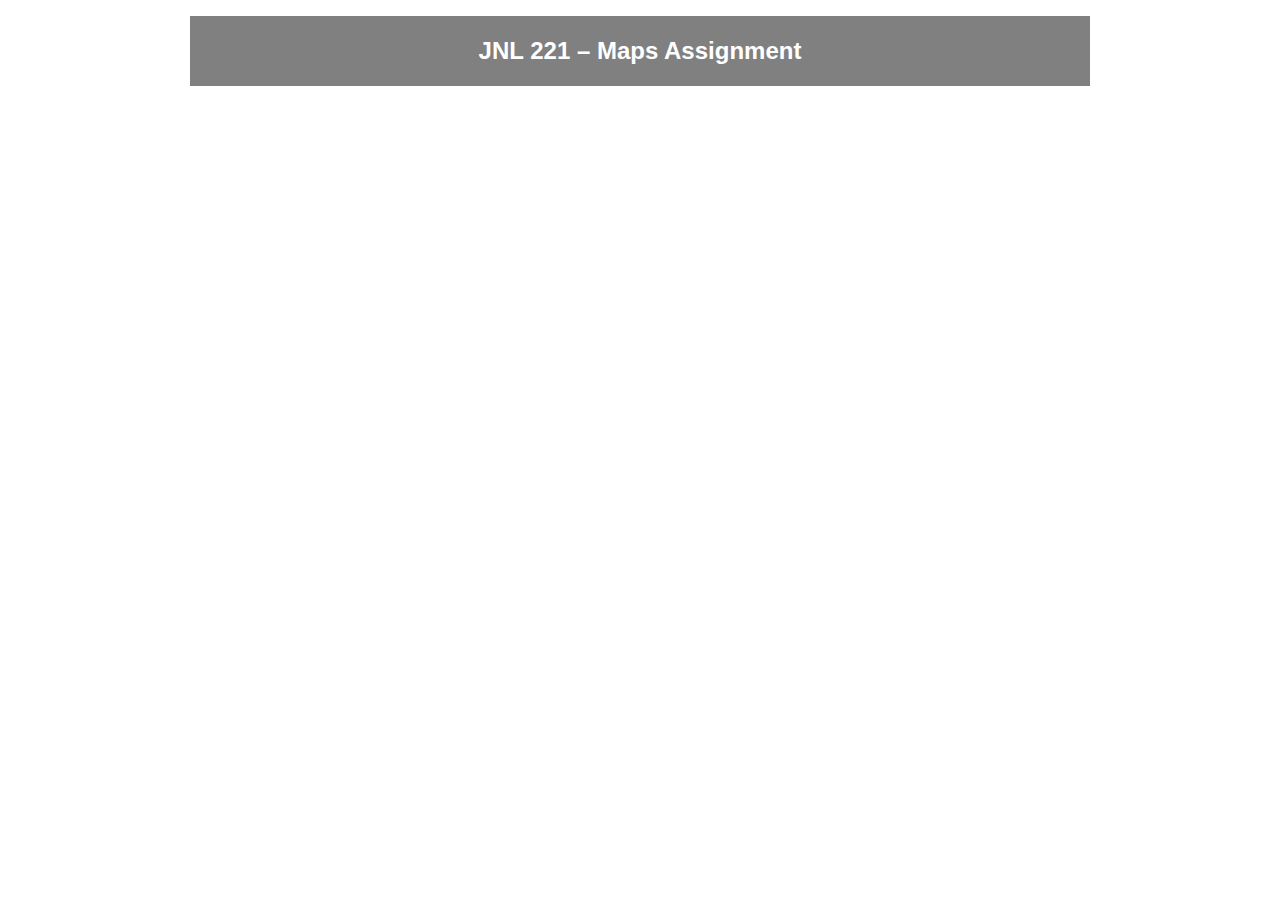
<file: maps/index.html>
<!DOCTYPE html>
<html lang="en">
<head>
	<meta charset="utf-8">
	<meta name="viewport" content="width=device-width, initial-scale=1">
	<title>JNL 221 - Maps Assignment</title>
	<style type="text/css"> body{max-width:900px;margin-right:auto;margin-left:auto;padding:8px}.header{background-color:gray;color:#fff;font-family:Arial,sans-serif;padding:1px;margin-bottom:30px;text-align:center}
	</style>
</head>
<body>

	<div class="header">
		<h2>JNL 221 – Maps Assignment</h2>
	</div>

	<iframe title="Practice Map JNL 221" aria-label="Locator maps" id="datawrapper-chart-ndkfc" src="https://datawrapper.dwcdn.net/ndkfc/1/" scrolling="no" frameborder="0" style="width: 0; min-width: 100% !important; border: none;" height="565"></iframe><script type="text/javascript">!function(){"use strict";window.addEventListener("message",(function(e){if(void 0!==e.data["datawrapper-height"]){var t=document.querySelectorAll("iframe");for(var a in e.data["datawrapper-height"])for(var r=0;r<t.length;r++){if(t[r].contentWindow===e.source)t[r].style.height=e.data["datawrapper-height"][a]+"px"}}}))}();
</script>

</body>
</html>
</file>
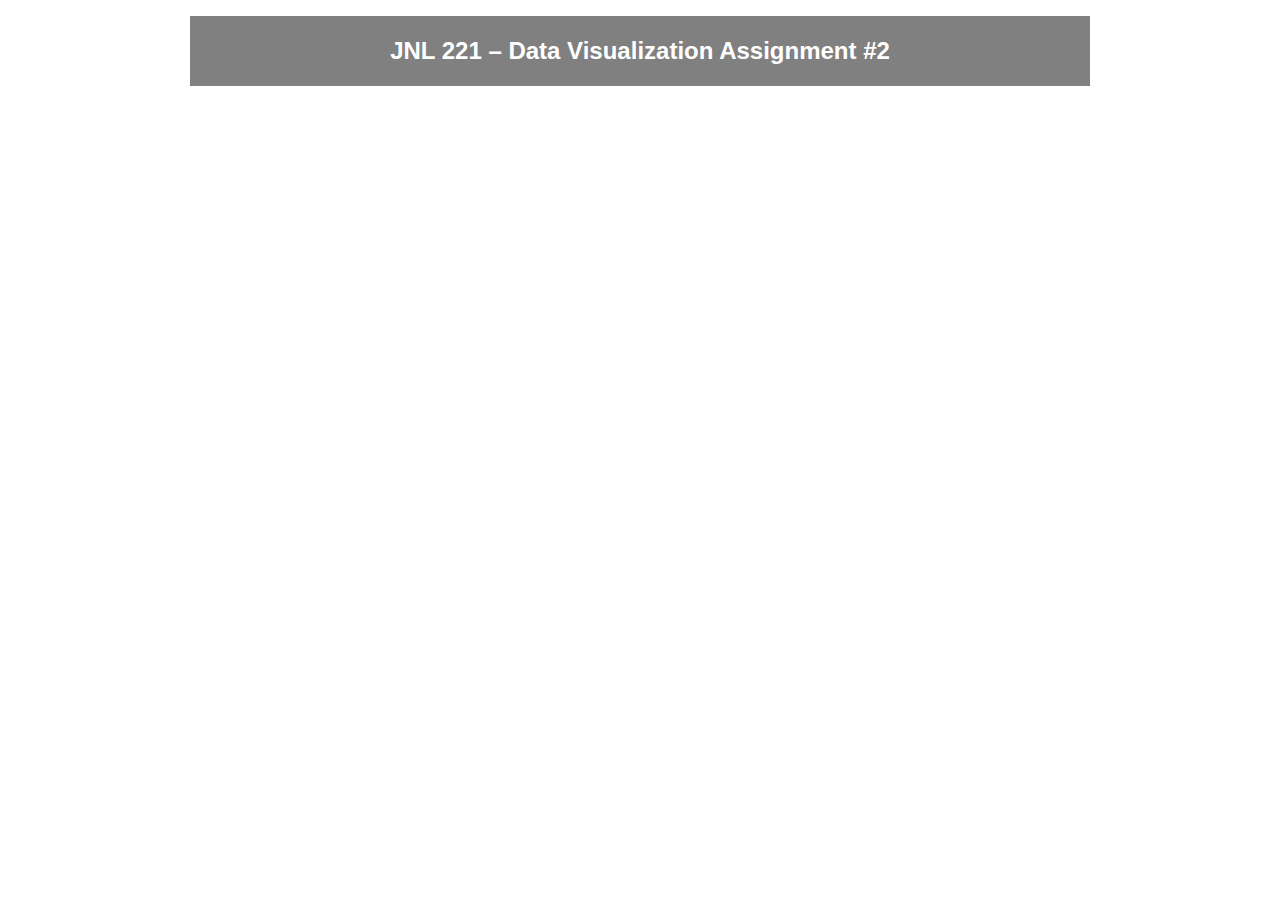
<file: indexdatavis2.html>
<!DOCTYPE html>
<html lang="en">
<head>
	<meta charset="utf-8">
	<meta name="viewport" content="width=device-width, initial-scale=1">
	<title>Data Visualization Assignment #2</title>
	<style type="text/css"> body{max-width:900px;margin-right:auto;margin-left:auto;padding:8px}.header{background-color:gray;color:#fff;font-family:Arial,sans-serif;padding:1px;margin-bottom:30px;text-align:center}
	</style>
</head>
<body>

	<div class="header">
		<h2>JNL 221 – Data Visualization Assignment #2</h2>
	</div>

	<iframe title="Tackle Your Vitamin D, Even When It's Cloudy" aria-label="Column Chart" id="datawrapper-chart-0FhGm" src="https://datawrapper.dwcdn.net/0FhGm/1/" scrolling="no" frameborder="0" style="width: 0; min-width: 100% !important; border: none;" height="621"></iframe><script type="text/javascript">!function(){"use strict";window.addEventListener("message",(function(e){if(void 0!==e.data["datawrapper-height"]){var t=document.querySelectorAll("iframe");for(var a in e.data["datawrapper-height"])for(var r=0;r<t.length;r++){if(t[r].contentWindow===e.source)t[r].style.height=e.data["datawrapper-height"][a]+"px"}}}))}();
</script>

</body>
</html>
</file>
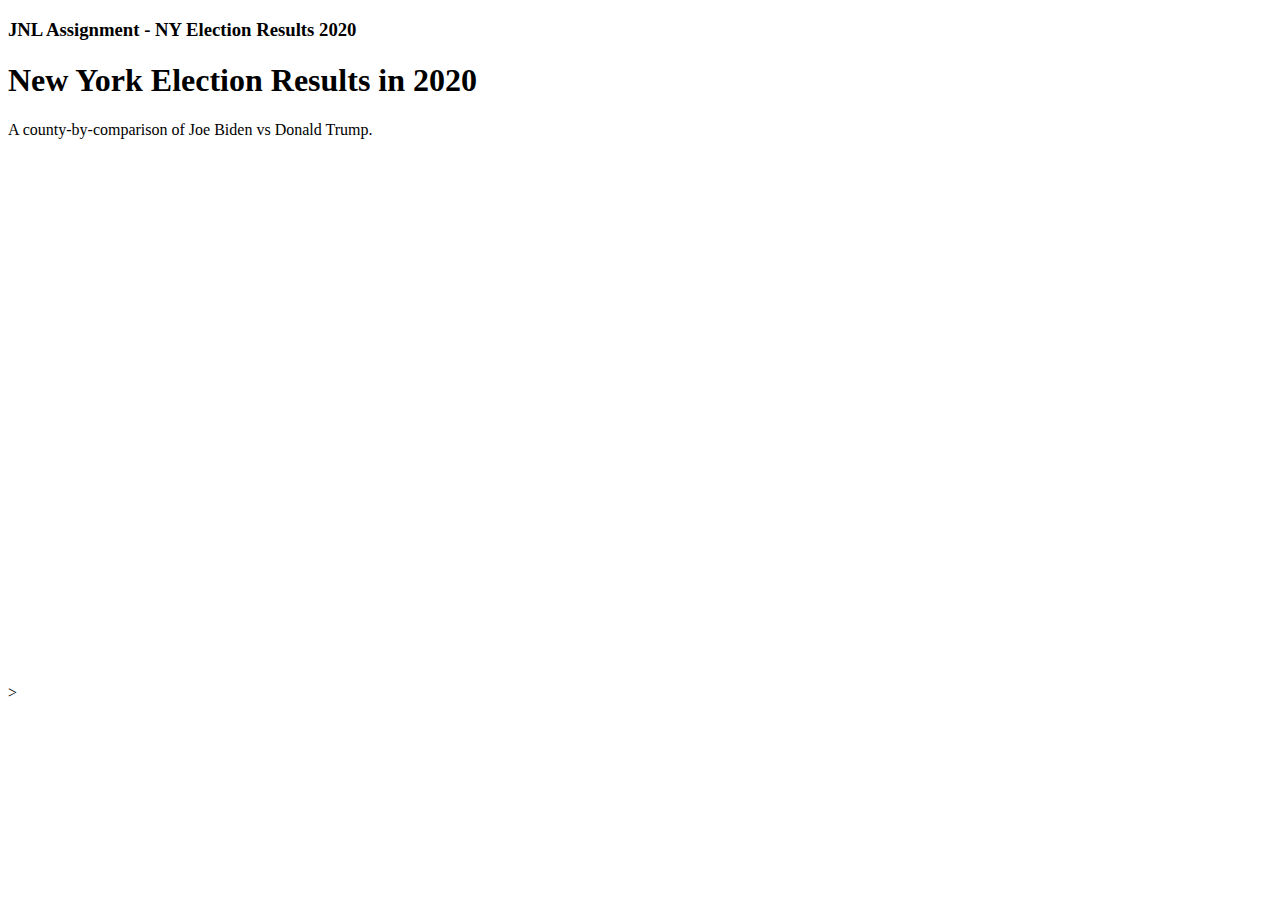
<file: maps/newyork2020.html>
<!doctype html>
<html lang="en">
  <head>
    <!-- Required meta tags -->
    <meta charset="utf-8">
    <meta name="viewport" content="width=device-width, initial-scale=1">

    <!-- Bootstrap CSS -->
    <link href="https://cdn.jsdelivr.net/npm/bootstrap@5.0.2/dist/css/bootstrap.min.css" rel="stylesheet" integrity="sha384-EVSTQN3/azprG1Anm3QDgpJLIm9Nao0Yz1ztcQTwFspd3yD65VohhpuuCOmLASjC" crossorigin="anonymous">

    <title>JNL 221 - Class Demo</title>
  </head>
  <body>

    <div class="container">

      <div class="row">
        <header class="col bg-secondary text-white p-2 mb-4">
          <h3>JNL Assignment - NY Election Results 2020
        </h3>
        </header>
      </div>

      <div class="row">
        <div class="col-lg-7">


          <h1>New York Election Results in 2020</h1>

          <p>A county-by-comparison of Joe Biden vs Donald Trump.</p>

          <!-- PLACE YOUR DATAWRAPPER <iframe> DIRECTLY UNDERNEATH ME! -->

           <iframe title="2020 Presidential Election in New York" aria-label="Map" id="datawrapper-chart-ljLmt" src="https://datawrapper.dwcdn.net/ljLmt/1/" scrolling="no" frameborder="0" style="width: 0; min-width: 100% !important; border: none;" height="525" data-external="1"></iframe><script type="text/javascript">!function(){"use strict";window.addEventListener("message",(function(e){if(void 0!==e.data["datawrapper-height"]){var t=document.querySelectorAll("iframe");for(var a in e.data["datawrapper-height"])for(var r=0;r<t.length;r++){if(t[r].contentWindow===e.source)t[r].style.height=e.data["datawrapper-height"][a]+"px"}}}))}();
</script>
</script>></div>
          
          <!-- PLACE YOUR DATAWRAPPER <iframe> ABOVE ME!-->
        
        </div>

      </div>

    <!-- Bootstrap Bundle with Popper -->
    <script src="https://cdn.jsdelivr.net/npm/bootstrap@5.0.2/dist/js/bootstrap.bundle.min.js" integrity="sha384-MrcW6ZMFYlzcLA8Nl+NtUVF0sA7MsXsP1UyJoMp4YLEuNSfAP+JcXn/tWtIaxVXM" crossorigin="anonymous"></script>

  </body>
</html>
</file>
